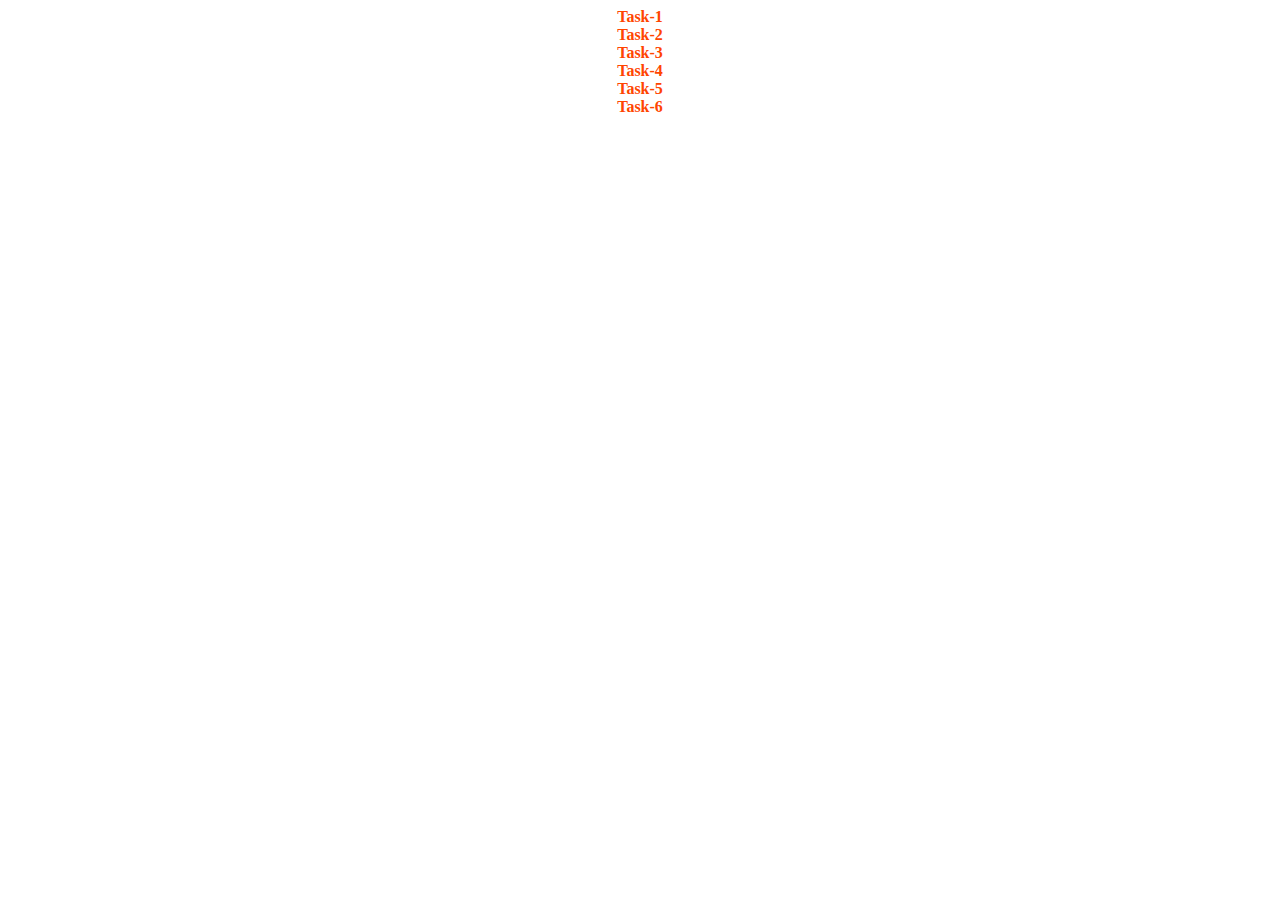
<file: index.html>
<!DOCTYPE html>
<html lang="en">
<head>
    <meta charset="UTF-8">
    <meta name="viewport" content="width=device-width, initial-scale=1.0">
    <title>CSS-1</title>
    <style>
        div{
            text-align: center;
        }
    </style>
</head>
<body>
    <div>
        <a href="./task1.html" style="color: orangered ; text-decoration: none;"  ><b>Task-1</b></a><br>
        <a href="./task2.html" style="color: orangered ; text-decoration: none;"><b>Task-2</b></a><br>
        <a href="./task3.html" style="color: orangered ; text-decoration: none;"><b>Task-3</b></a><br>
        <a href="./task4.html" style="color: orangered ; text-decoration: none;" ><b>Task-4</b></a><br>
        <a href="./taks5.html" style="color :orangered ; text-decoration: none;" ><b>Task-5</b></a><br>
        <a href="./task6.html" style="color: orangered ; text-decoration: none;" ><b>Task-6</b></a><br>
    </div>
</body>
</html>
</file>
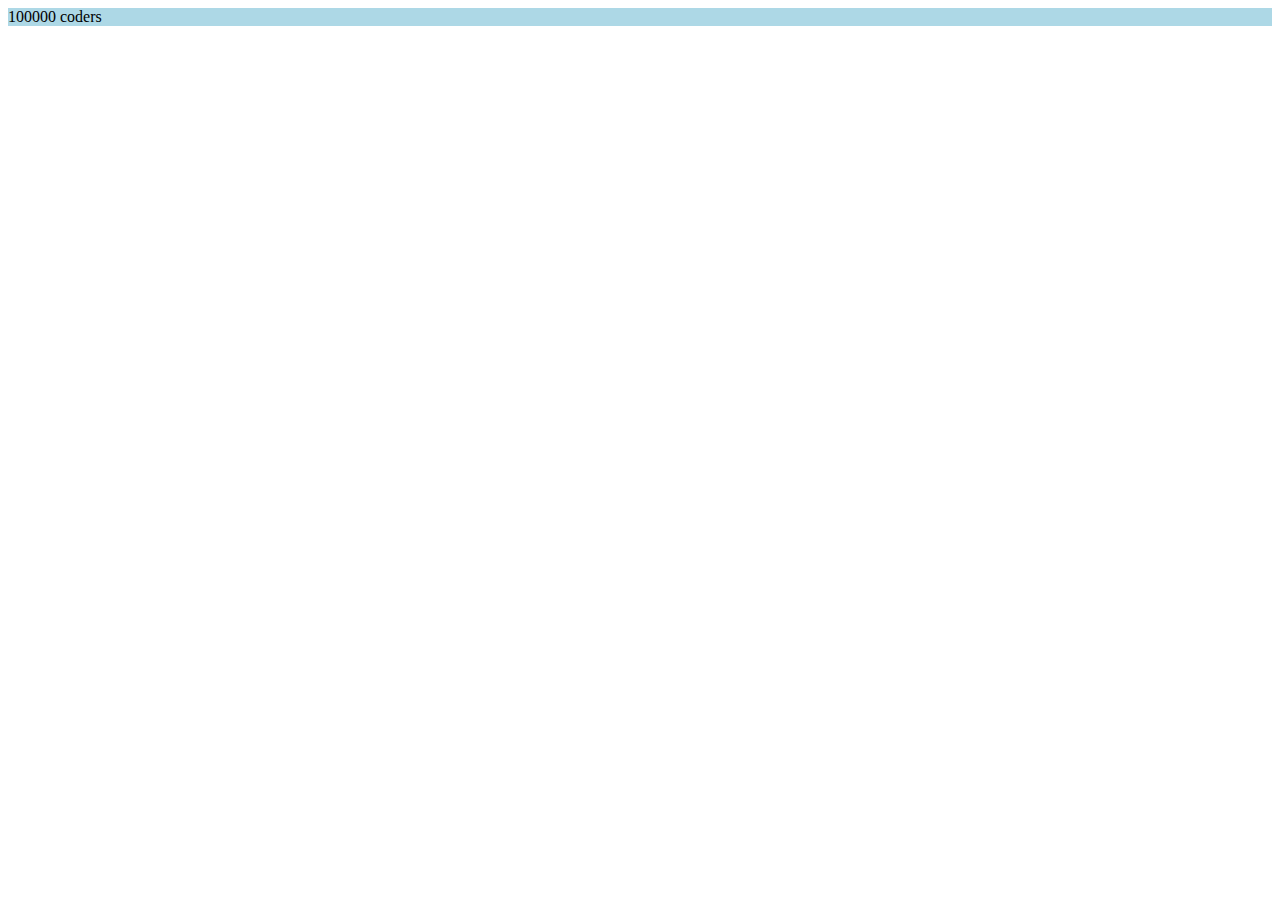
<file: task1.html>
<!DOCTYPE html>
<html lang="en">
<head>
    <meta charset="UTF-8">
    <meta name="viewport" content="width=device-width, initial-scale=1.0">
    <title>task-1</title>
</head>
<body>
    <div style="background-color: lightblue;">
        100000 coders
    </div>
</body>
</html>
</file>
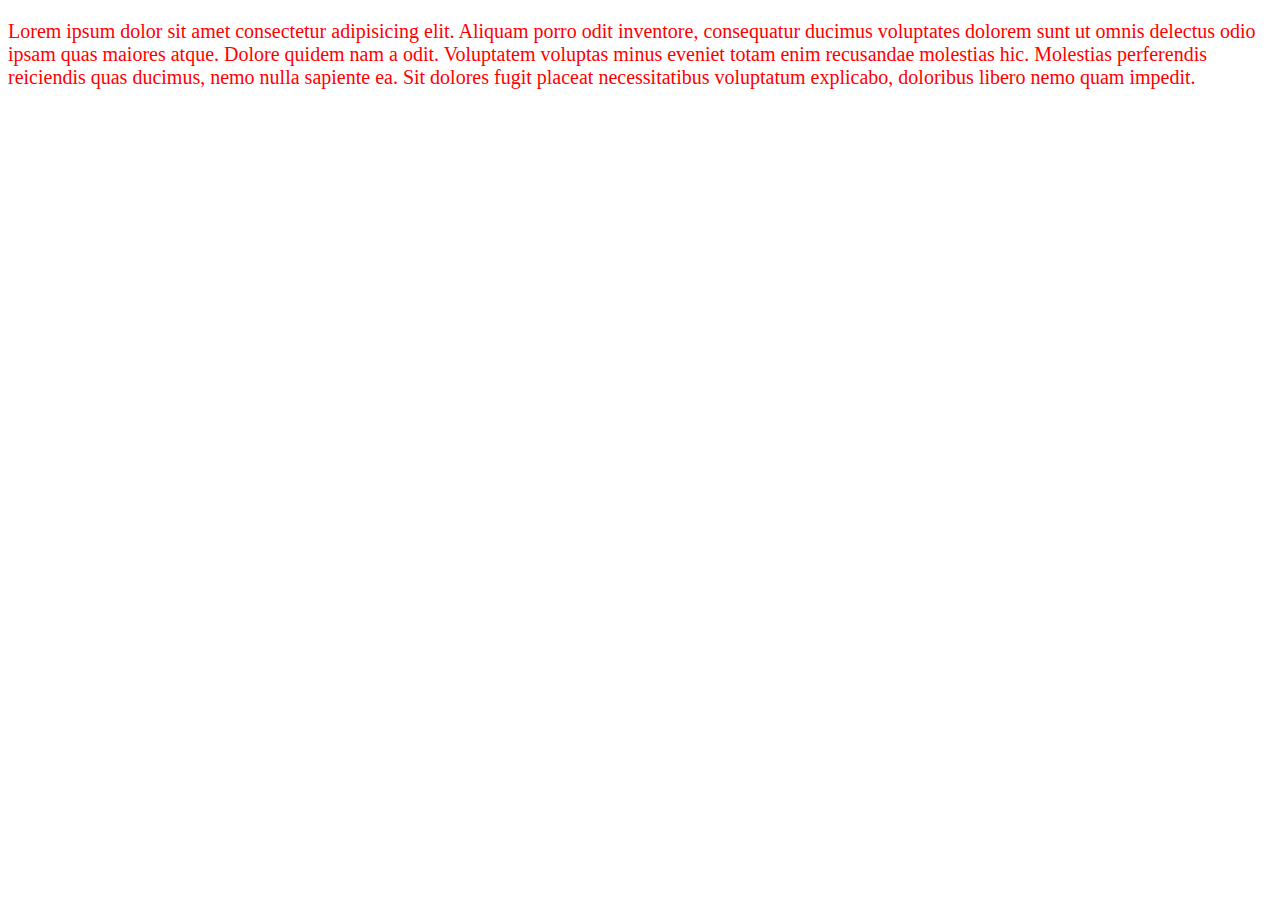
<file: task2.html>
<!DOCTYPE html>
<html lang="en">
<head>
    <meta charset="UTF-8">
    <meta name="viewport" content="width=device-width, initial-scale=1.0">
    <title>task-2</title>
    <style>
      p{
        color: red;
        font-size: 20px;
      }
    </style>
</head>
<body>
    <p>Lorem ipsum dolor sit amet consectetur adipisicing elit. Aliquam porro odit inventore, consequatur ducimus voluptates dolorem sunt ut omnis delectus odio ipsam quas maiores atque. Dolore quidem nam a odit.
    Voluptatem voluptas minus eveniet totam enim recusandae molestias hic. Molestias perferendis reiciendis quas ducimus, nemo nulla sapiente ea. Sit dolores fugit placeat necessitatibus voluptatum explicabo, doloribus libero nemo quam impedit.</p>
</body>
</html>
</file>
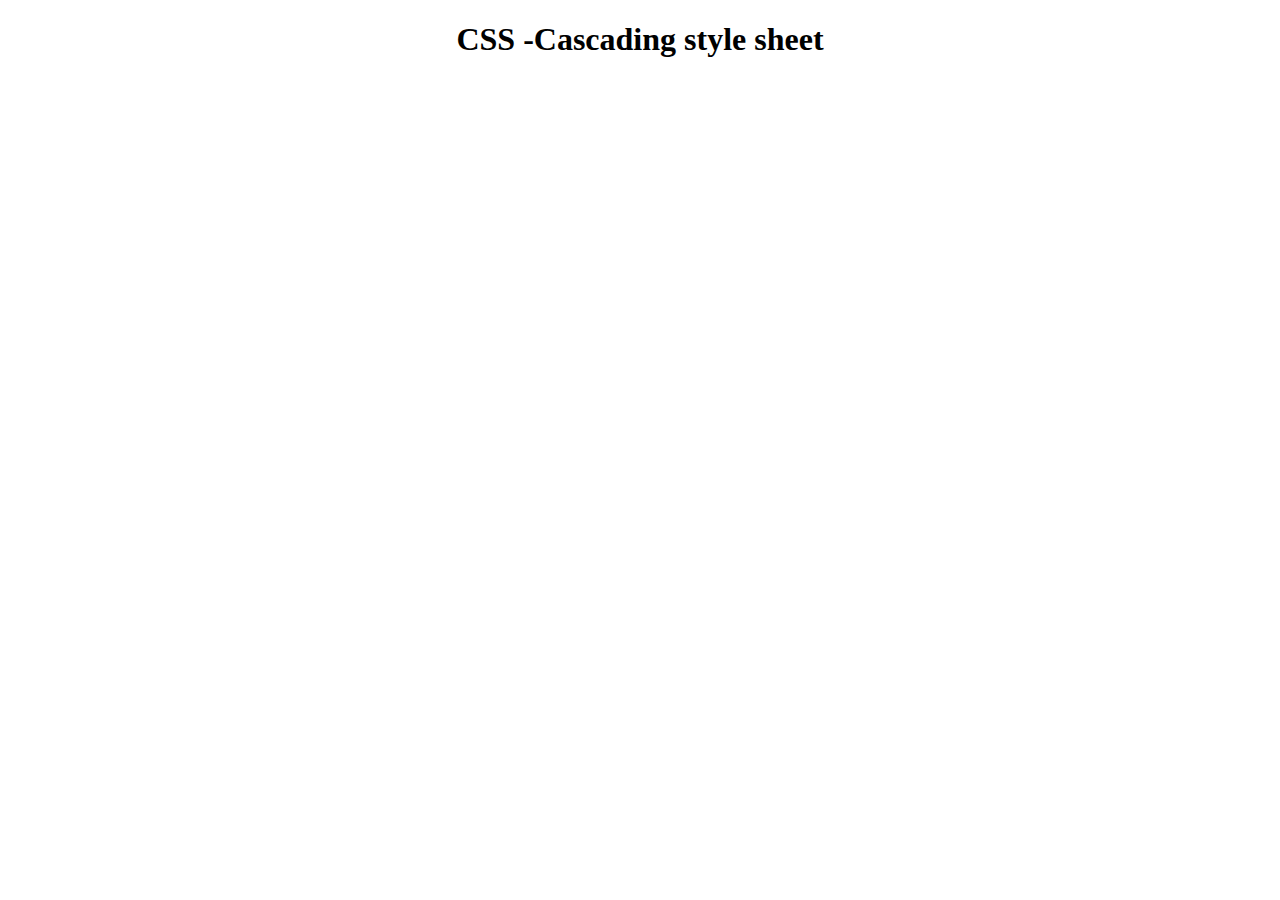
<file: task4.html>
<!DOCTYPE html>
<html lang="en">
<head>
    <meta charset="UTF-8">
    <meta name="viewport" content="width=device-width, initial-scale=1.0">
    <title>task-4</title>
    <style>
        h1{
            text-align: center;
        }
    </style>
</head>
<body>
    <h1>CSS -Cascading style sheet</h1>
</body>
</html>
</file>
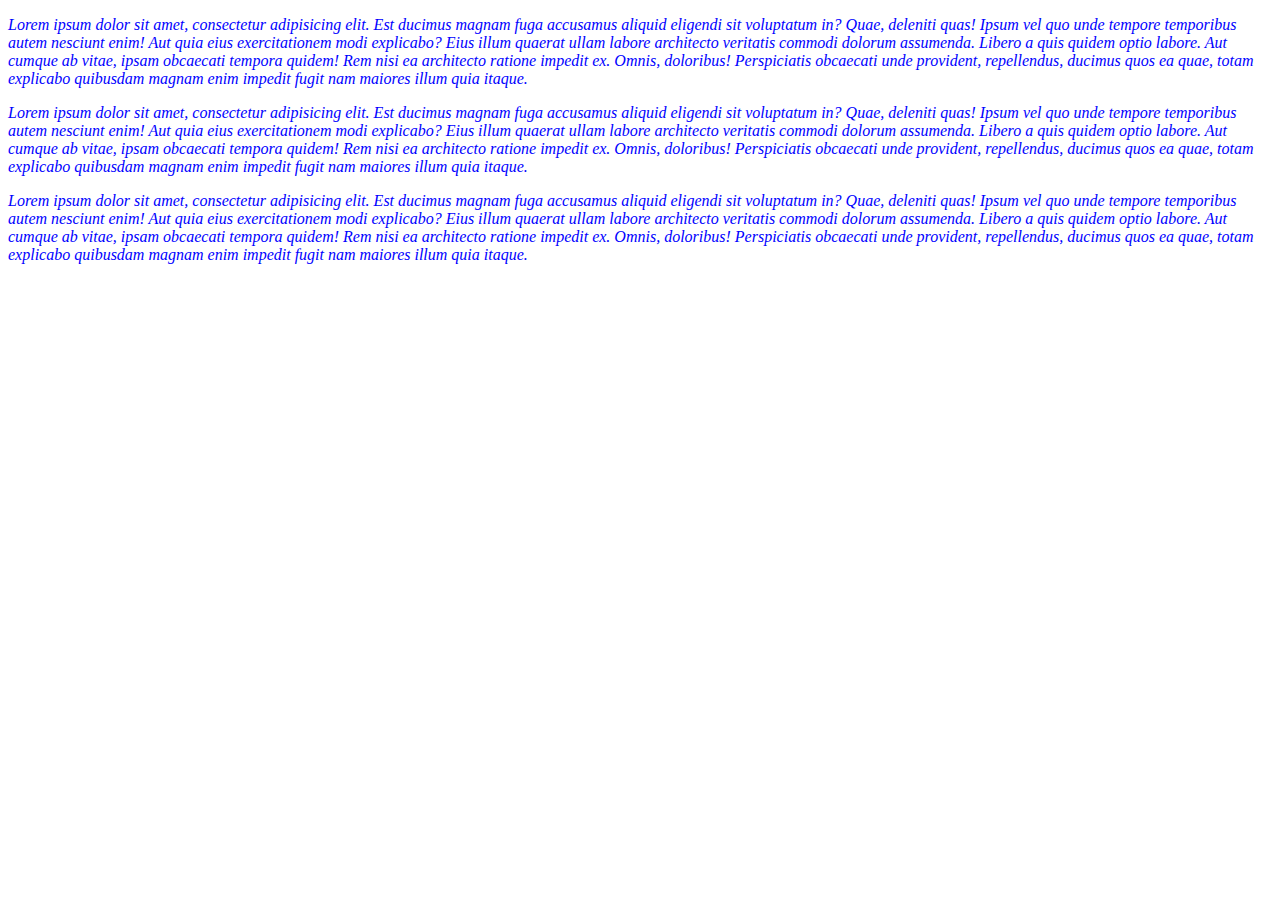
<file: task6.html>
<!DOCTYPE html>
<html lang="en">
<head>
    <meta charset="UTF-8">
    <meta name="viewport" content="width=device-width, initial-scale=1.0">
    <link rel="stylesheet" href="./style.css">
    <title>task-6</title>
</head>
<body>
    <p>
     Lorem ipsum dolor sit amet, consectetur adipisicing elit. Est ducimus magnam fuga accusamus aliquid eligendi sit voluptatum in? Quae, deleniti quas! Ipsum vel quo unde tempore temporibus autem nesciunt enim!
     Aut quia eius exercitationem modi explicabo? Eius illum quaerat ullam labore architecto veritatis commodi dolorum assumenda. Libero a quis quidem optio labore. Aut cumque ab vitae, ipsam obcaecati tempora quidem!
     Rem nisi ea architecto ratione impedit ex. Omnis, doloribus! Perspiciatis obcaecati unde provident, repellendus, ducimus quos ea quae, totam explicabo quibusdam magnam enim impedit fugit nam maiores illum quia itaque.
    </p>

    <p>
        Lorem ipsum dolor sit amet, consectetur adipisicing elit. Est ducimus magnam fuga accusamus aliquid eligendi sit voluptatum in? Quae, deleniti quas! Ipsum vel quo unde tempore temporibus autem nesciunt enim!
        Aut quia eius exercitationem modi explicabo? Eius illum quaerat ullam labore architecto veritatis commodi dolorum assumenda. Libero a quis quidem optio labore. Aut cumque ab vitae, ipsam obcaecati tempora quidem!
        Rem nisi ea architecto ratione impedit ex. Omnis, doloribus! Perspiciatis obcaecati unde provident, repellendus, ducimus quos ea quae, totam explicabo quibusdam magnam enim impedit fugit nam maiores illum quia itaque.
    </p>

    <p>
        Lorem ipsum dolor sit amet, consectetur adipisicing elit. Est ducimus magnam fuga accusamus aliquid eligendi sit voluptatum in? Quae, deleniti quas! Ipsum vel quo unde tempore temporibus autem nesciunt enim!
        Aut quia eius exercitationem modi explicabo? Eius illum quaerat ullam labore architecto veritatis commodi dolorum assumenda. Libero a quis quidem optio labore. Aut cumque ab vitae, ipsam obcaecati tempora quidem!
        Rem nisi ea architecto ratione impedit ex. Omnis, doloribus! Perspiciatis obcaecati unde provident, repellendus, ducimus quos ea quae, totam explicabo quibusdam magnam enim impedit fugit nam maiores illum quia itaque.
    </p>
</body>
</html>
</file>
<file: style.css>
div{
    border: 2px solid black;
    height: 50px;
}
p{
    color: blue;
    font-style: italic;
}
</file>
